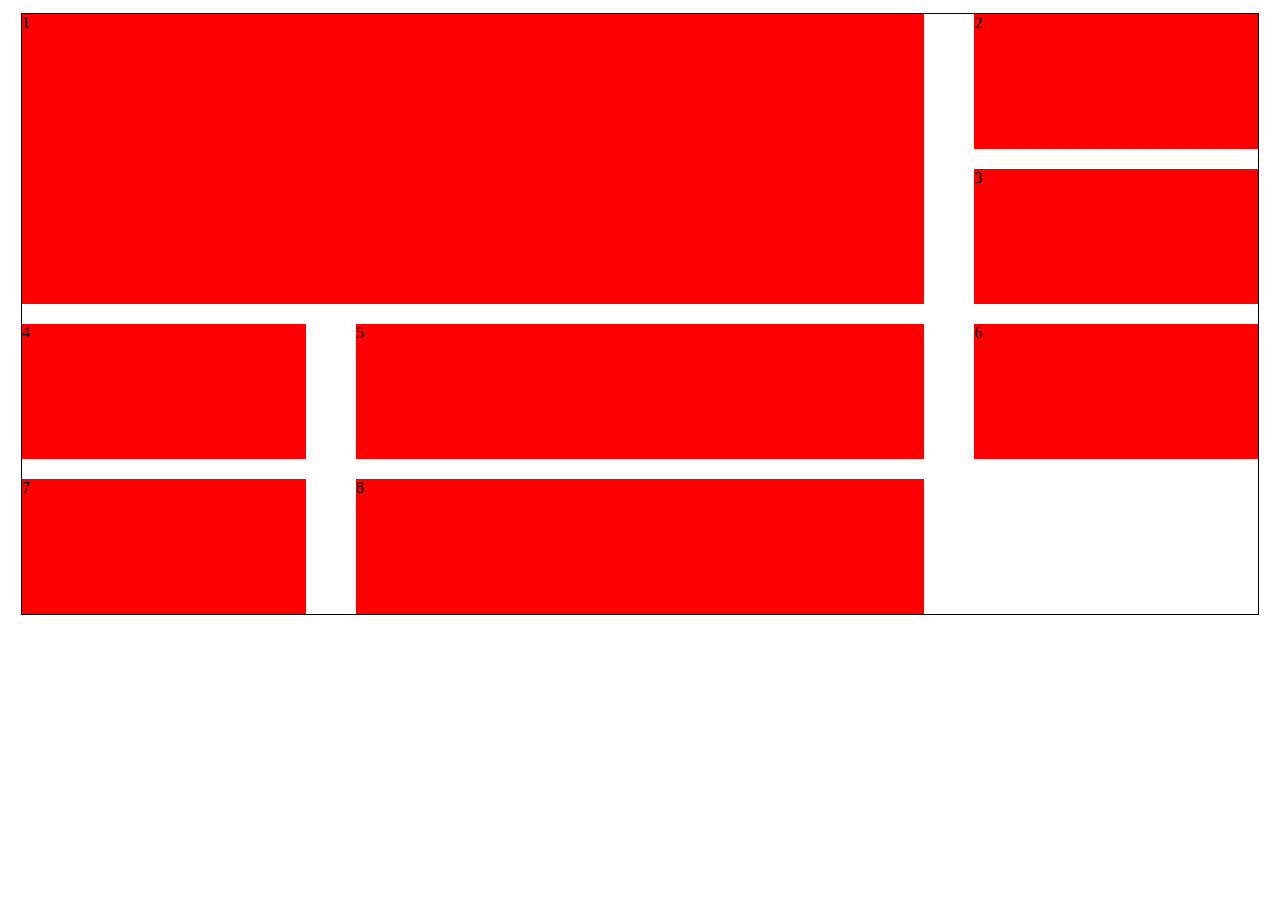
<file: grid/index.html>
<!DOCTYPE html>
<html lang="en">
<head>
  <meta charset="UTF-8">
  <meta http-equiv="X-UA-Compatible" content="IE=edge">
  <meta name="viewport" content="width=device-width, initial-scale=1.0">
  <link rel="stylesheet" href="style.css">
  <title>css grid</title>
</head>
<body>
  <section class="grid">
    <div class="item item1">1</div>
    <div class="item item2">2</div>
    <div class="item item3">3</div>
    <div class="item item4">4</div>
    <div class="item item5">5</div>
    <div class="item item6">6</div>
    <div class="item item7">7</div>
    <div class="item item8">8</div>
 
  </section>
</body>
</html>
</file>
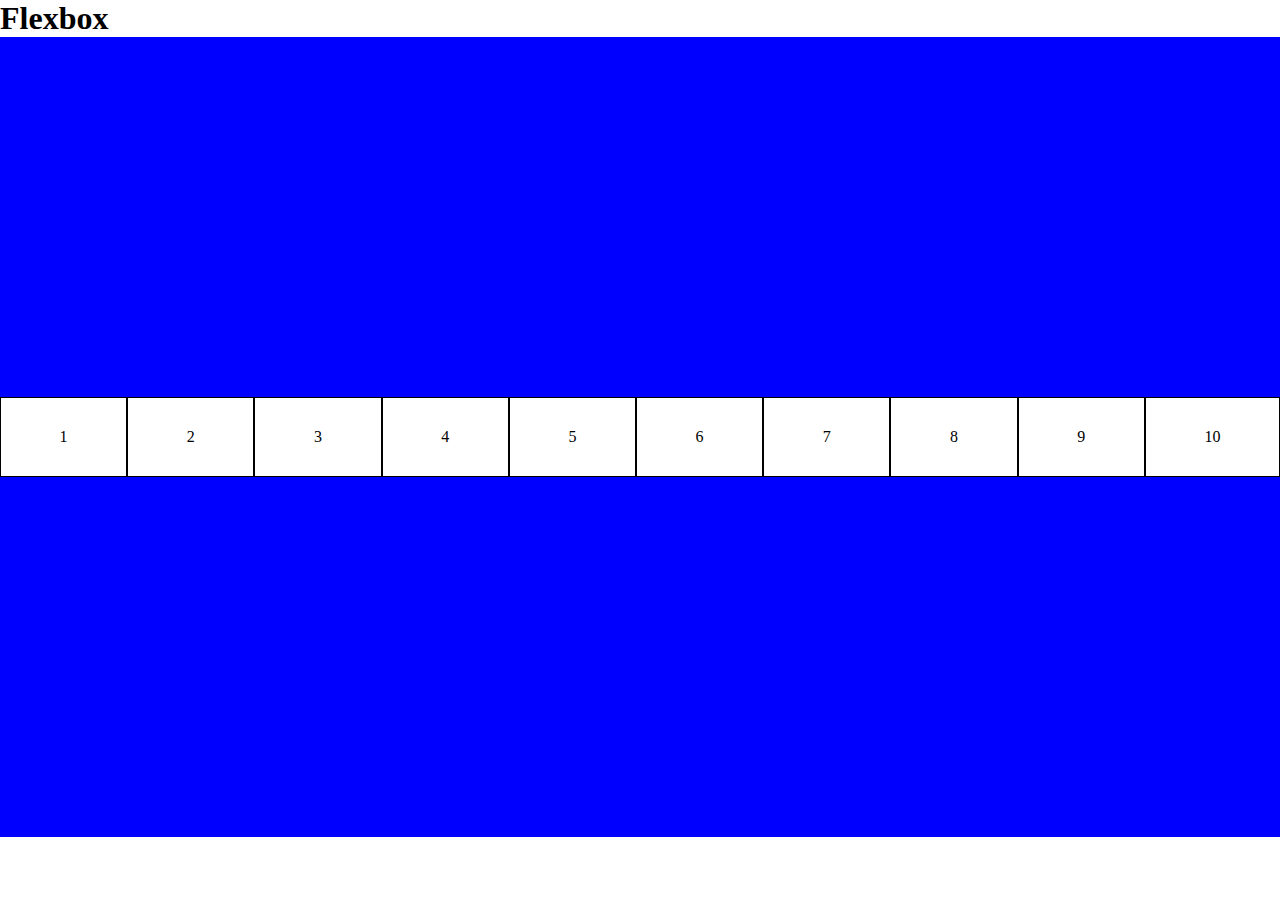
<file: flex/c7.html>
<!DOCTYPE html>
<html lang="en">
<head>
    <meta charset="UTF-8">
    <meta http-equiv="X-UA-Compatible" content="IE=edge">
    <meta name="viewport" content="width=, initial-scale=1.0">
    <link rel="stylesheet" href="c7.css">
    <title>Document</title>
</head>
<body>
    <h1>Flexbox</h1>
    <div class="flex-pai">
        <div>1</div>
        <div>2</div>
        <div>3</div>
        <div>4</div>
        <div>5</div>
        <div>6</div>
        <div>7</div>
        <div>8</div>
        <div>9</div>
        <div>10</div>
    </div>
    
</body>
</html
</file>
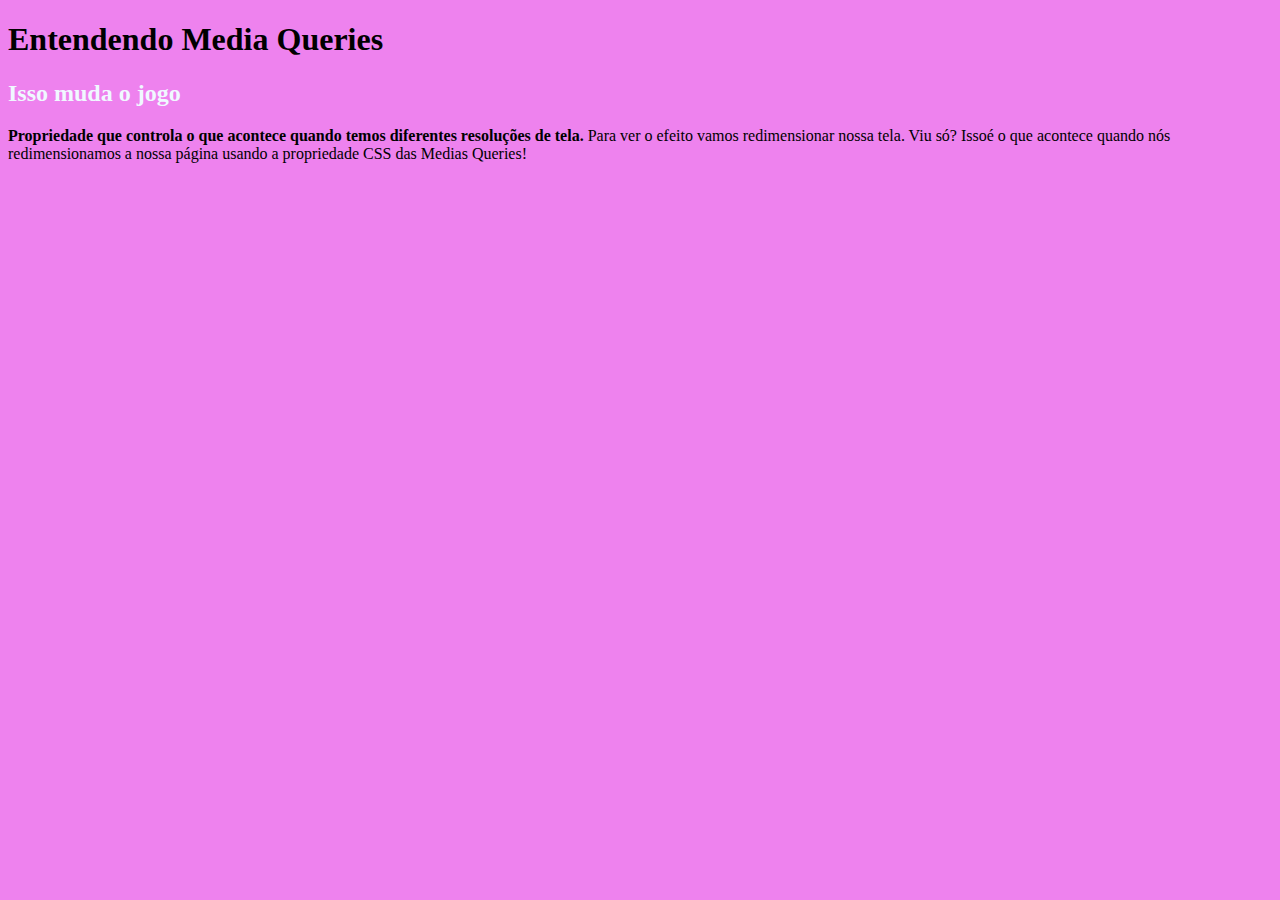
<file: mediaQueries/c6.html>
<!DOCTYPE html>
<html lang="en">
<head>
    <meta charset="UTF-8">
    <meta http-equiv="X-UA-Compatible" content="IE=edge">
    <meta name="viewport" content="width=device-width, initial-scale=1.0">
    <link rel="stylesheet" href="c6.css">
    <title>Document</title>
    <h1>Entendendo Media Queries</h1>
    <h2>Isso muda o jogo</h2>
    <p> <strong>Propriedade que controla o que acontece quando temos diferentes resoluções de tela.</strong> Para ver o efeito vamos redimensionar nossa tela. Viu só? Issoé o que acontece quando nós redimensionamos a nossa página usando a propriedade CSS das Medias Queries!</p>

</head>
<body>
    
</body>
</html>
</file>
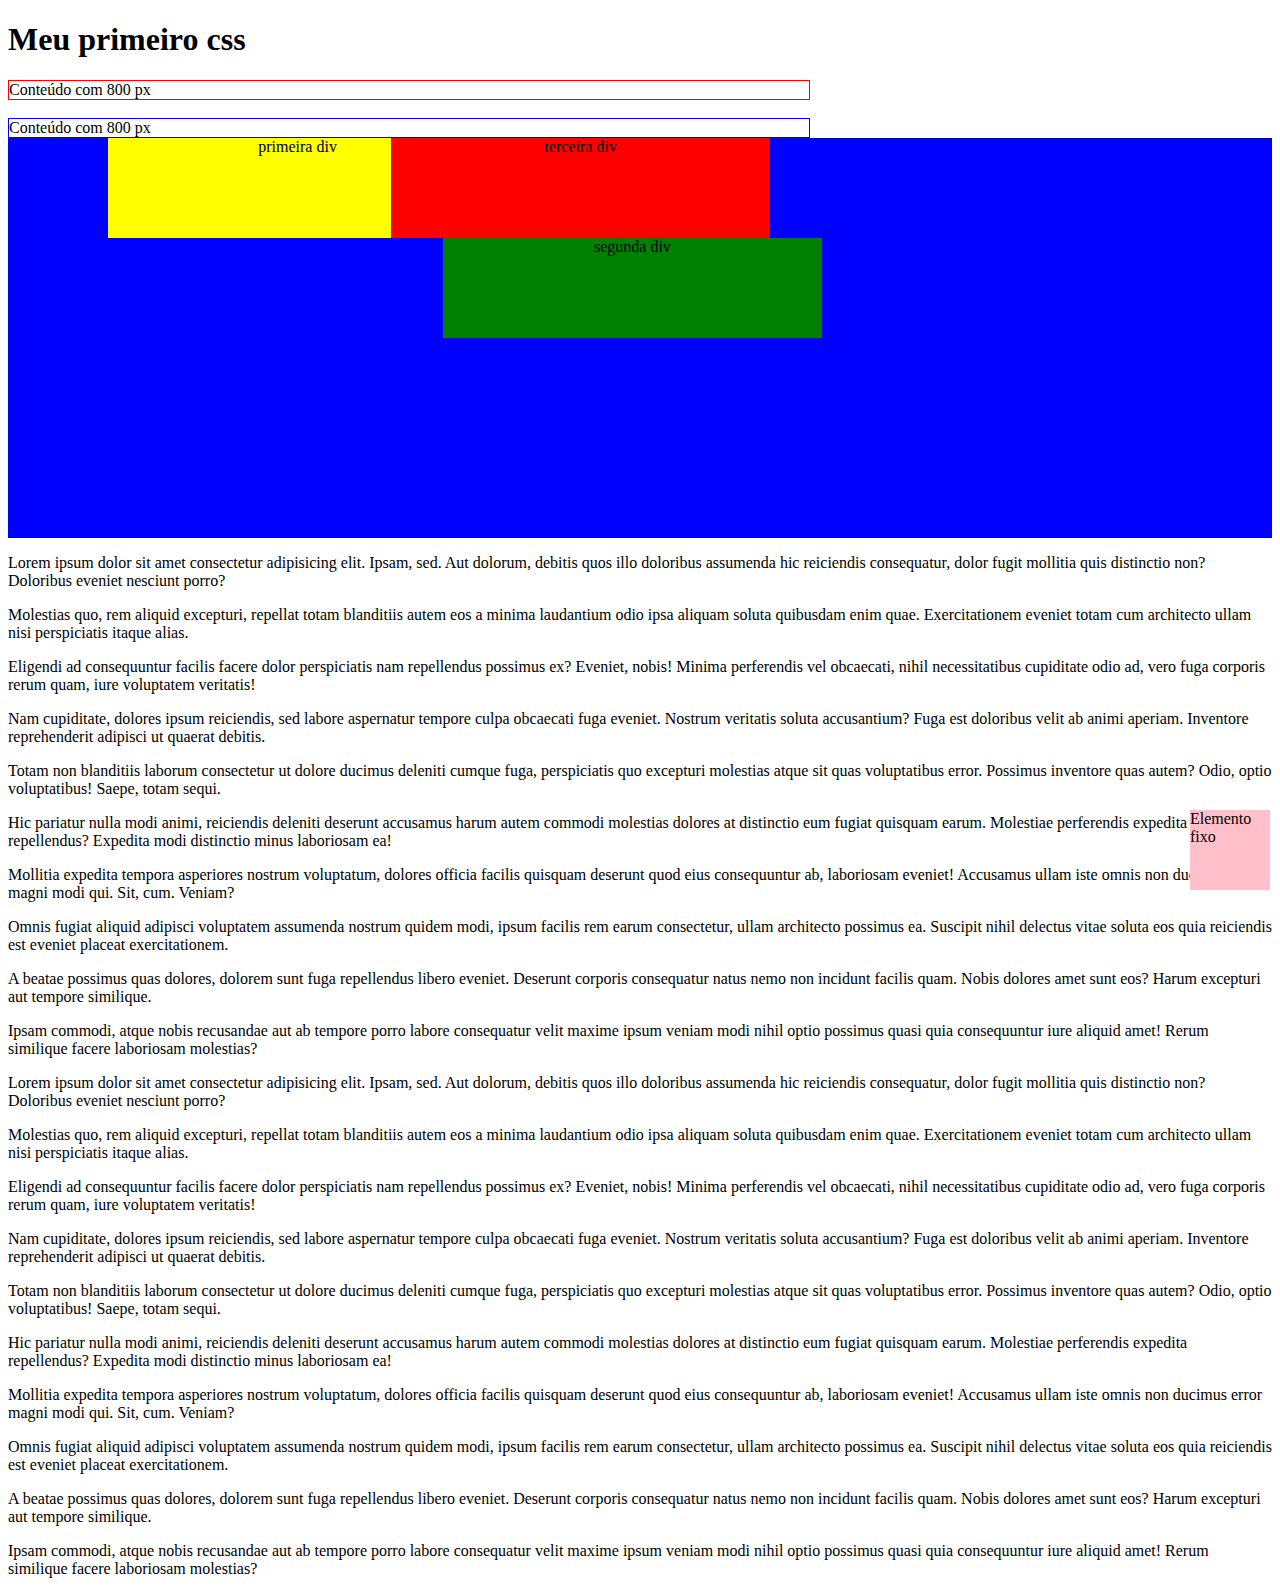
<file: positionTipos/c2.html>
<!DOCTYPE html>
<html lang="pt-br">
<head>
    <meta charset="UTF-8">
    <meta http-equiv="X-UA-Compatible" content="IE=edge">
    <meta name="viewport" content="width=device-width, initial-scale=1.0">
    <link rel="stylesheet" href="c2.css">
    <title>Document</title>
</head>
<body>
    <h1 class="borda">Meu primeiro css</h1>
    <div class="ex1">
        Conteúdo com 800 px
    </div>
    <br>
    <div class="ex2">
        Conteúdo com 800 px
    </div>
    <section class="container">
        <div class="div1">primeira div</div>
        <div class="div2">segunda div</div>
        <div class="div3">terceira div</div>
    </section>
    <p>Lorem ipsum dolor sit amet consectetur adipisicing elit. Ipsam, sed. Aut dolorum, debitis quos illo doloribus assumenda hic reiciendis consequatur, dolor fugit mollitia quis distinctio non? Doloribus eveniet nesciunt porro?</p>
    <p>Molestias quo, rem aliquid excepturi, repellat totam blanditiis autem eos a minima laudantium odio ipsa aliquam soluta quibusdam enim quae. Exercitationem eveniet totam cum architecto ullam nisi perspiciatis itaque alias.</p>
    <p>Eligendi ad consequuntur facilis facere dolor perspiciatis nam repellendus possimus ex? Eveniet, nobis! Minima perferendis vel obcaecati, nihil necessitatibus cupiditate odio ad, vero fuga corporis rerum quam, iure voluptatem veritatis!</p>
    <p>Nam cupiditate, dolores ipsum reiciendis, sed labore aspernatur tempore culpa obcaecati fuga eveniet. Nostrum veritatis soluta accusantium? Fuga est doloribus velit ab animi aperiam. Inventore reprehenderit adipisci ut quaerat debitis.</p>
    <p>Totam non blanditiis laborum consectetur ut dolore ducimus deleniti cumque fuga, perspiciatis quo excepturi molestias atque sit quas voluptatibus error. Possimus inventore quas autem? Odio, optio voluptatibus! Saepe, totam sequi.</p>
    <p>Hic pariatur nulla modi animi, reiciendis deleniti deserunt accusamus harum autem commodi molestias dolores at distinctio eum fugiat quisquam earum. Molestiae perferendis expedita repellendus? Expedita modi distinctio minus laboriosam ea!</p>
    <p>Mollitia expedita tempora asperiores nostrum voluptatum, dolores officia facilis quisquam deserunt quod eius consequuntur ab, laboriosam eveniet! Accusamus ullam iste omnis non ducimus error magni modi qui. Sit, cum. Veniam?</p>
    <p>Omnis fugiat aliquid adipisci voluptatem assumenda nostrum quidem modi, ipsum facilis rem earum consectetur, ullam architecto possimus ea. Suscipit nihil delectus vitae soluta eos quia reiciendis est eveniet placeat exercitationem.</p>
    <p>A beatae possimus quas dolores, dolorem sunt fuga repellendus libero eveniet. Deserunt corporis consequatur natus nemo non incidunt facilis quam. Nobis dolores amet sunt eos? Harum excepturi aut tempore similique.</p>
    <p>Ipsam commodi, atque nobis recusandae aut ab tempore porro labore consequatur velit maxime ipsum veniam modi nihil optio possimus quasi quia consequuntur iure aliquid amet! Rerum similique facere laboriosam molestias?</p>
    <p>Lorem ipsum dolor sit amet consectetur adipisicing elit. Ipsam, sed. Aut dolorum, debitis quos illo doloribus assumenda hic reiciendis consequatur, dolor fugit mollitia quis distinctio non? Doloribus eveniet nesciunt porro?</p>
    <p>Molestias quo, rem aliquid excepturi, repellat totam blanditiis autem eos a minima laudantium odio ipsa aliquam soluta quibusdam enim quae. Exercitationem eveniet totam cum architecto ullam nisi perspiciatis itaque alias.</p>
    <p>Eligendi ad consequuntur facilis facere dolor perspiciatis nam repellendus possimus ex? Eveniet, nobis! Minima perferendis vel obcaecati, nihil necessitatibus cupiditate odio ad, vero fuga corporis rerum quam, iure voluptatem veritatis!</p>
    <p>Nam cupiditate, dolores ipsum reiciendis, sed labore aspernatur tempore culpa obcaecati fuga eveniet. Nostrum veritatis soluta accusantium? Fuga est doloribus velit ab animi aperiam. Inventore reprehenderit adipisci ut quaerat debitis.</p>
    <p>Totam non blanditiis laborum consectetur ut dolore ducimus deleniti cumque fuga, perspiciatis quo excepturi molestias atque sit quas voluptatibus error. Possimus inventore quas autem? Odio, optio voluptatibus! Saepe, totam sequi.</p>
    <p>Hic pariatur nulla modi animi, reiciendis deleniti deserunt accusamus harum autem commodi molestias dolores at distinctio eum fugiat quisquam earum. Molestiae perferendis expedita repellendus? Expedita modi distinctio minus laboriosam ea!</p>
    <p>Mollitia expedita tempora asperiores nostrum voluptatum, dolores officia facilis quisquam deserunt quod eius consequuntur ab, laboriosam eveniet! Accusamus ullam iste omnis non ducimus error magni modi qui. Sit, cum. Veniam?</p>
    <p>Omnis fugiat aliquid adipisci voluptatem assumenda nostrum quidem modi, ipsum facilis rem earum consectetur, ullam architecto possimus ea. Suscipit nihil delectus vitae soluta eos quia reiciendis est eveniet placeat exercitationem.</p>
    <p>A beatae possimus quas dolores, dolorem sunt fuga repellendus libero eveniet. Deserunt corporis consequatur natus nemo non incidunt facilis quam. Nobis dolores amet sunt eos? Harum excepturi aut tempore similique.</p>
    <p>Ipsam commodi, atque nobis recusandae aut ab tempore porro labore consequatur velit maxime ipsum veniam modi nihil optio possimus quasi quia consequuntur iure aliquid amet! Rerum similique facere laboriosam molestias?</p>
    <div class="fixed">Elemento fixo</div>
</body>
</html>
</file>
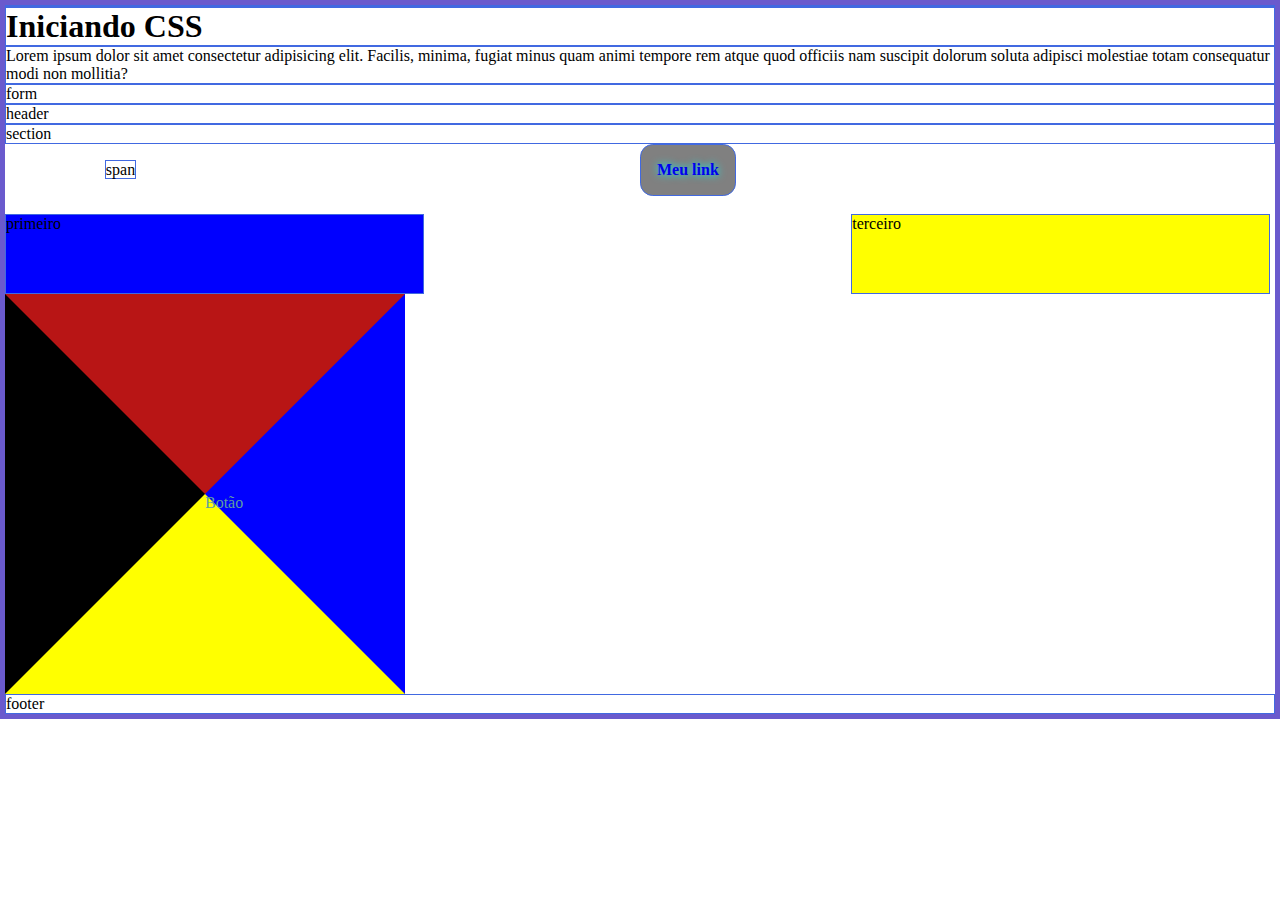
<file: trianguloCriar/c1.html>
<!DOCTYPE html>
<html lang="pt-br">
<head>
    <meta charset="UTF-8">
    <meta http-equiv="X-UA-Compatible" content="IE=edge">
    <meta name="viewport" content="width=device-width, initial-scale=1.0">
    <link rel="stylesheet" href="c1.css">
    <title>tutorial CSS</title>
</head>
<body>
    <main class="borda1">
    <div class= "borda"></div>
    <h1 class="borda">Iniciando CSS</h1>
    <p id="p1" class="borda"> Lorem ipsum dolor sit amet consectetur adipisicing elit. Facilis, minima, fugiat minus quam animi tempore rem atque quod officiis nam suscipit dolorum soluta adipisci molestiae totam consequatur modi non mollitia?</p>
    <form class="borda">
        form
    </form>
    
    <header class="borda">header</header>
    
    <section class="borda">section</section>
    
    <a id="link" href="#" class="borda">Meu link</a>
    <span class="borda">span</span>
    <br><br>
    <ul>
        <li id="li1" class="borda">primeiro</li>
        <li id="li2" class="borda">segundo</li>
        <li id="li3" class="borda">terceiro</li>
    </ul>
    <div class="triangulo">Botão</div>
    <footer class="borda">footer</footer>
</main>
</body>
</html>
</file>
<file: grid/style.css>
/* *Grid Container
  *display
grid-template-columns
grid-template-rows
grid-template-areas
grid-template
gap
grid-auto-columns
grid-auto-rows
grid-auto-flow
grid
justify-content
align-content
justify-items
align-items
                
              *Grid Item 
 grid-column
 grid-row
 grid-area
 justify-self
 align-self */
.grid{
  display: grid;
  height: 600px;
  border: 1px solid black;
  grid-template-columns: 1fr 2fr 1fr;
  grid-template-rows: repeat(4, 1fr);
  grid-gap: 20px 50px;
  margin: 1%;
}
.grid .item{
  background: red;
}
.item1{
  grid-column: 1 / 3;
  grid-row: 1 /  3;
 
}
.item2{

}
.item3{

}
.item4{
}
.item5{

}
.item6{
  
}
.item7{

}
.item8{

}
</file>
<file: flex/c7.css>
*{
    box-sizing: border-box;
    padding: 0%;
    margin: 0;
    
}
.flex-pai{
    background: blue;
    display: flex;
    flex-direction: row; /* flex-flow: row wrap atalho para o flex- direction e o flex-wrap*/
    flex-wrap: wrap;
    justify-content:flex-start ; /*alinhamento horizontal*/
    align-items: flex-end; /*alinhamento vertical*/
    min-height: 800px;
   align-content: center; /* pega todos os itens*/
}
.flex-pai div {
    flex-grow: 1; /* flex-grow divide os itens em tamanhos iguais dentro da div pai*/
    background: white;
    border: 1px solid black;
    padding: 30px;
    text-align: center;
    
}
</file>
<file: mediaQueries/c6.css>
/*@media only screen and (min-width: 768px) and (min-height: 600px) {}*/

/* Smartphones (600px para baixo) */
h2{
    color: aliceblue;
}
@media only screen and (max-width: 600px) {
body{
    background: blue;
} h2{
    color:brown;
}
}
/* Dispositivos um pouco maiores, mas ainda pequenos (Pequenos Tablets e Smartphones + largos, 600px para cima) */
@media only screen and (min-width: 600px) {
    body{
        background: green;
    }
}
/*Dispostivos Médios (Tablets deitados, 768px para cima) */
@media only screen and (min-width: 768px) {
    body{
        background: yellow;
    }
}
/* Dispostivos Largos (laptops/desktops, 992px para cima) */
@media only screen and (min-width: 992px) {
    body{
        background: red;
    }
}
/* Super Largos (Telas maiores laptops, desktops e até TVs, 1200px para cima) */
@media only screen and (min-width: 1200px) { 
    body{
        background: violet;
    }
}
</file>
<file: positionTipos/c2.css>
.ex1{
    border: 1px solid red;
    max-width: 800px;
}
.ex2{
    border: 1px solid blue;
    max-width: 800px; /*tela fica responsiva*/
}
.container{
    position: relative;
    background: blue;
    width: 100%;
    height: 400px;
}
.div1{
    position: relative; /*z-index: (número de prioridade) necessário as outras div ter também position relative*/
    left: 100px;
    width: 30%;
    height: 100px;
    background: yellow;
    display: inline-block;
    text-align: center; 
}
.div2{
     /*deslocamento em relação ao elemento pai, O pai tem que ter alguma position definida para funcionar*/
    top: 100px;
    right: 450px;
    position: absolute;
    width: 30%;
    height: 100px;
    background: green;
    display: inline-block;
    text-align: center;
    
}
.div3{
    position: sticky; /*ao atingir colar na imagem, fica dentro do elemento pai*/
    top: 0;
    width: 30%;
    height: 100px; 
    background: red;
    display: inline-block;
    text-align: center;
}
.fixed{
    position: fixed; /* fixo, sempre fica em um ponto da tela, aparecendo na tela */
    background: pink;
    width: 80px;
    height: 80px;
    bottom: 10px;
    right: 10px;
}
</file>
<file: trianguloCriar/c1.css>
*{
    margin: 0;
    padding: 0;
    box-sizing: border-box;
    font-family: Cambria, Cochin, Georgia, Times, 'Times New Roman', serif;
    
}


.borda{
 border: 1px solid royalblue;

}

.borda1{
    border: 5px solid slateblue;
}

#link{
    position: relative;
    left: 50%;
    display: inline-flex;
    text-decoration: none;
    padding: 1rem 1rem;
    background: grey;
    border-radius: 0.8rem;
    font-weight: 800;
    text-shadow: 0px 0px 9px cyan ;
    
}
#p1 {

display: block;

}
#p1:hover {
    display: none;
}
#li1{
    background : blue;
}
#li2{
    background : green;
    visibility:hidden;
}

#li3{
    background : yellow;
}
li{
    
    display: inline-flex;
    width: 33%;
    height: 5rem;
}
.triangulo{

    width: 0px;
    height: 0px;
    color: cadetblue;
    background: transparent;
    border: 0px solid transparent;
    border-top: 200px solid rgb(184, 21, 21);
    border-left: 200px solid black;
    border-right: 200px solid blue;
    border-bottom: 200px solid yellow;
   

}
</file>
